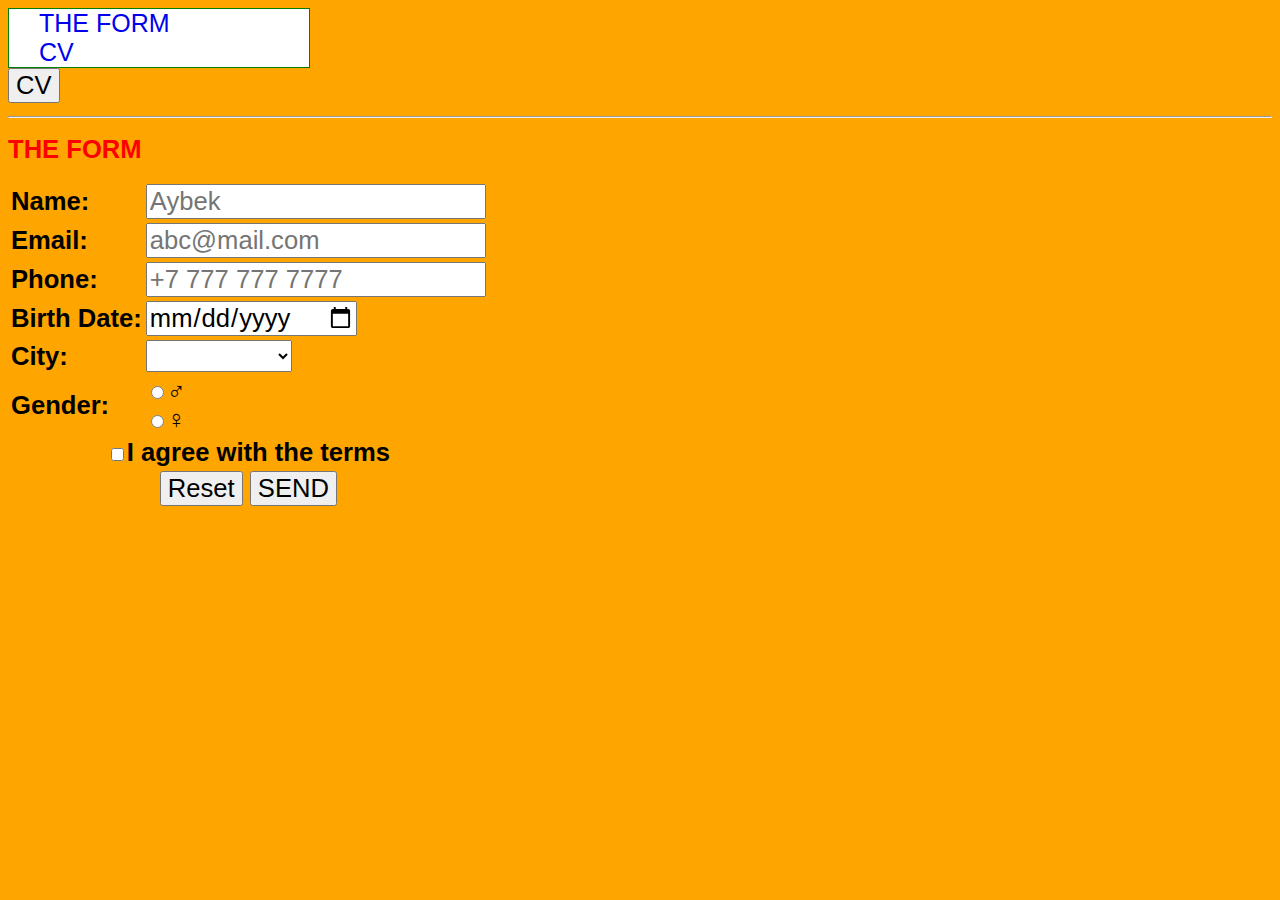
<file: index.html>
<!DOCTYPE html>
<html lang="en">
<head>
    <meta charset="UTF-8">
    <meta http-equiv="X-UA-Compatible" content="IE=edge">
    <meta name="viewport" content="width=device-width, initial-scale=1.0">
    <title>Form Page</title>
    <link rel="stylesheet" href="style.css">
</head>
<body style="background-color: orange; font-weight: bold; font-size: 25px; font-family:sans-serif;">
    <nav id="menu">
        <a href="index.html">the form</a>
        <a href="CV.html">cv</a>
    </nav>
    <a target="_blank" href="CV.html"><button>CV</button></a>
    <hr>
    <h1 style="color: red;">THE FORM</h1>
    <form action="CV.html">
        <table>
            <tr>
                <td><label for="name">Name:</label></td>
                <td><input type="text" placeholder="Aybek"></td>
            </tr>
            <tr>
                <td><label for="mail">Email:</label></td>
                <td><input type="email" placeholder="abc@mail.com"></td>
            </tr>
            <tr>
                <td><label for="tel">Phone:</label></td>
                <td><input type="tel" placeholder="+7 777 777 7777"></td>
            </tr>
            <tr>
                <td><label for="birth">Birth Date:</label></td>
                <td><input type="date"></td>
            </tr>
            <tr>
                <td><label for="city">City:</label></td>
                <td><select name="city" id="">
                    <option value=""></option>
                    <option value="ast">Astana</option>
                    <option value="alma">Almatı</option>
                    <option value="shym">Shımkent</option>
                    <option value="jez">Jezqazgan</option>
                </select></td>
            </tr>
            <tr>
                <td><label for="gender"> Gender:</label></td>
                <td><input type="radio">♂<br><input type="radio">♀</td>
            </tr>
            <tr><td colspan="2" align="center"><input type="checkbox">I agree with the terms</td></tr>
            <tr><td colspan="2" align="center"><input type="reset"> <input type="submit" value="SEND"></td></tr>
        </table>
    </form>
</body>
</html>
</file>
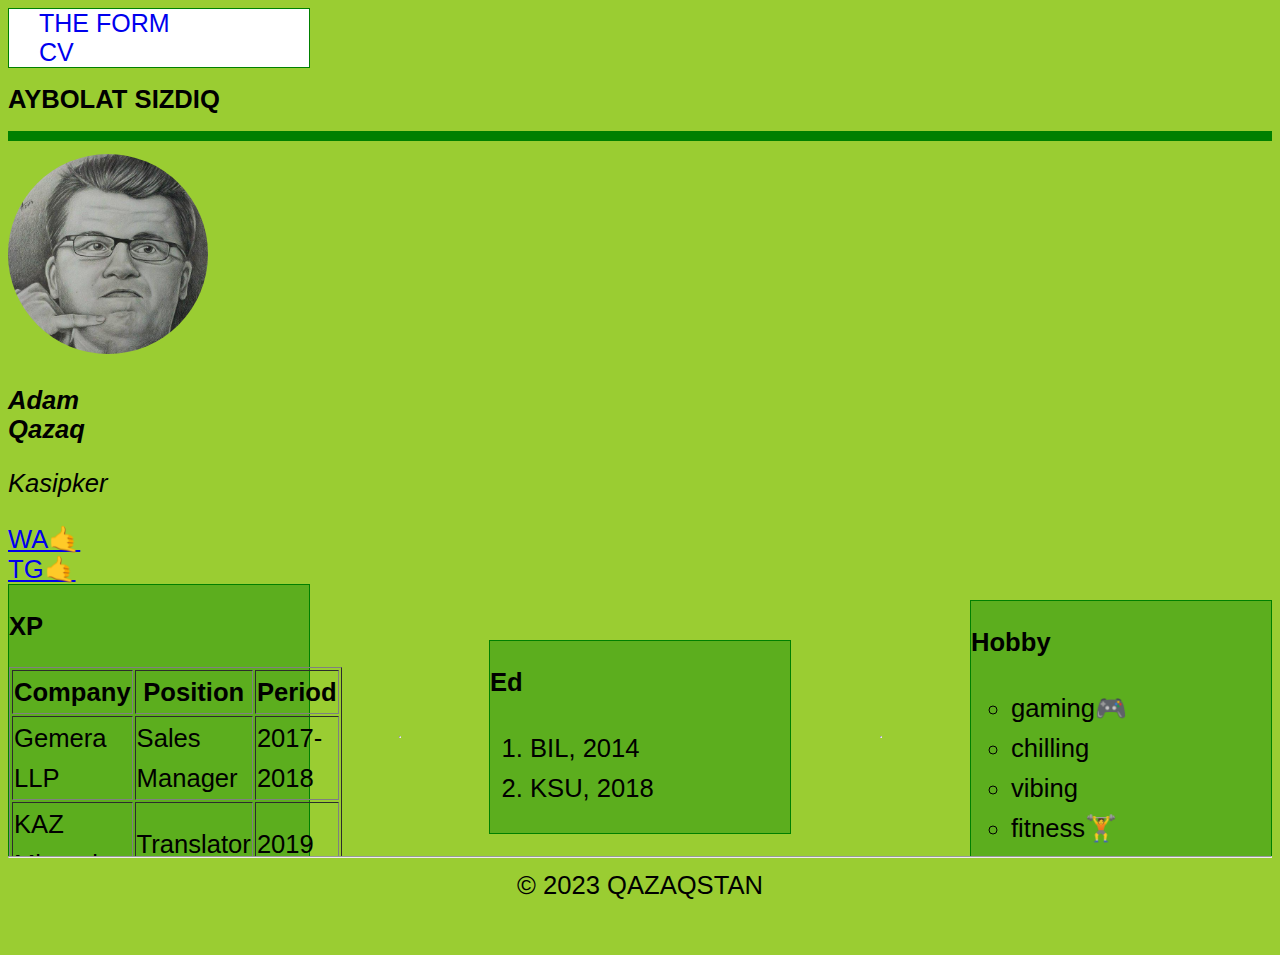
<file: CV.html>
<!-- ! tab -->
<!DOCTYPE html>
<html>

<head>
  <meta charset="UTF-8" />
  <title>CV</title>
  <style>
    body {
      background: yellowgreen;
    }
  </style>
  <link rel="stylesheet" href="style.css" />
</head>

<body>
  <nav id="menu">
    <a href="index.html">the form</a>
    <a href="CV.html">cv</a>
  </nav>
  <header>
    <h1>Aybolat Sızdıq</h1>
  </header>
  <hr size="10" noshade color="green" />
  <img src="ava.jpg" width="200" />
  <article>
    <p>
      <em><strong>Adam <br />Qazaq</strong></em>
    </p>
    <p><i>Kasipker</i></p>
  </article>
  <a href="http://wa.me/77471525935">WA🤙 <br /></a>
  <a href="http://t.me/+77471525935">TG🤙</a>
  <main>
    <div class="content">
      <h2>XP</h2>
      <table border="1">
        <tr>
          <th>Company</th>
          <th>Position</th>
          <th>Period</th>
        </tr>
        <tr>
          <td>Gemera LLP</td>
          <td>Sales Manager</td>
          <td>2017-2018</td>
        </tr>
        <tr>
          <td>KAZ Minerals</td>
          <td>Translator</td>
          <td>2019</td>
        </tr>
      </table>
    </div>
    <hr />
    <div class="content">
      <h2>Ed</h2>
      <ol>
        <li>BIL, 2014</li>
        <li>KSU, 2018</li>
      </ol>
    </div>
    <hr />
    <div class="content">
      <h2>Hobby</h2>
      <ul type="circle">
        <li>gaming🎮</li>
        <li>chilling</li>
        <li>vibing</li>
        <li>fitness🏋️</li>
      </ul>
    </div>
  </main>
  <footer>
    <hr />© 2023 QAZAQSTAN
  </footer>
</body>

</html>
</file>
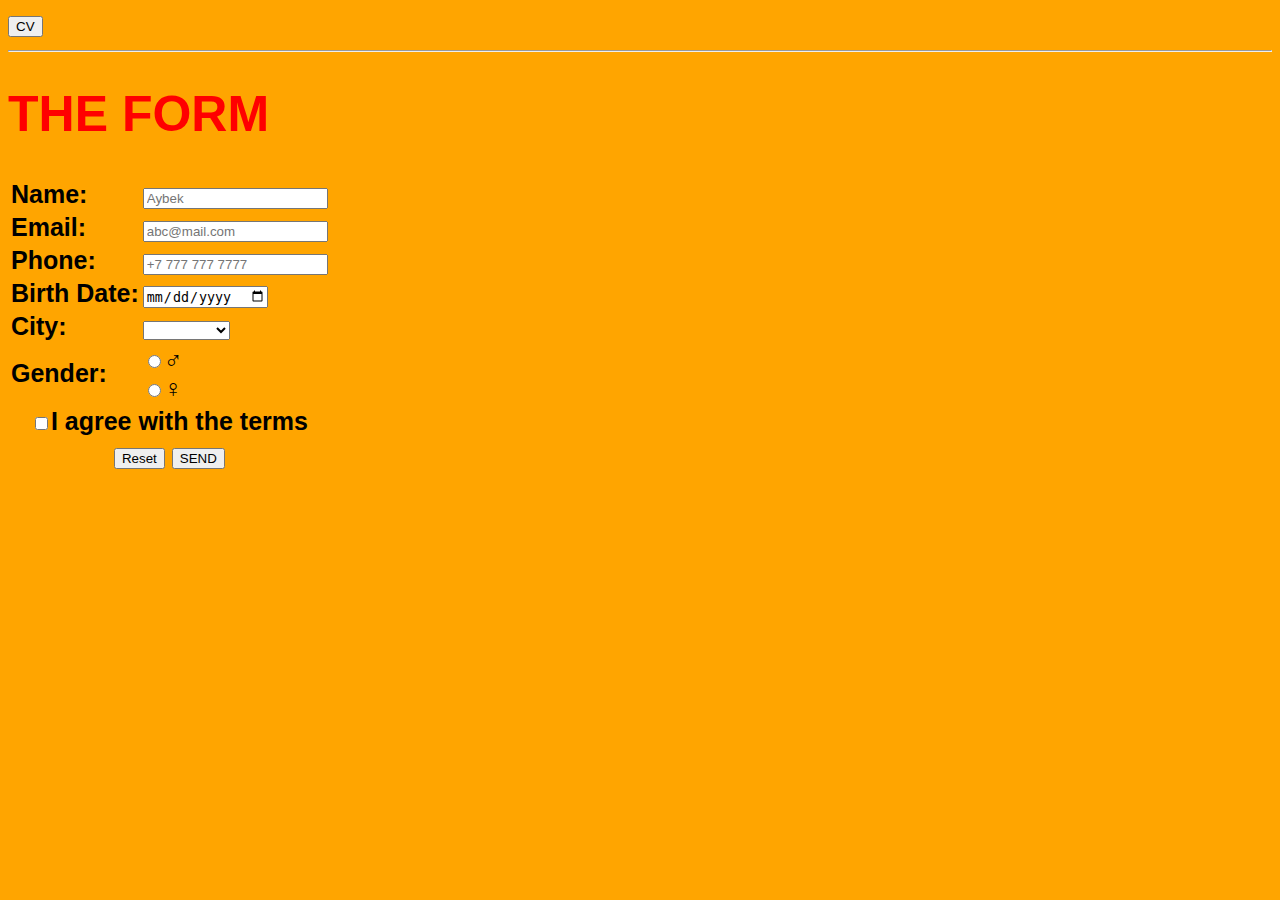
<file: hw.html>
<!DOCTYPE html>
<html lang="en">
<head>
    <meta charset="UTF-8">
    <meta http-equiv="X-UA-Compatible" content="IE=edge">
    <meta name="viewport" content="width=device-width, initial-scale=1.0">
    <title>Form Page</title>
</head>
<body style="background-color: orange; font-weight: bold; font-size: 25px; font-family:sans-serif;">
    <a target="_blank" href="CV.html"><button>CV</button></a>
    <hr>
    <h1 style="color: red;">THE FORM</h1>
    <form action="CV.html">
        <table>
            <tr>
                <td><label for="name">Name:</label></td>
                <td><input type="text" placeholder="Aybek"></td>
            </tr>
            <tr>
                <td><label for="mail">Email:</label></td>
                <td><input type="email" placeholder="abc@mail.com"></td>
            </tr>
            <tr>
                <td><label for="tel">Phone:</label></td>
                <td><input type="tel" placeholder="+7 777 777 7777"></td>
            </tr>
            <tr>
                <td><label for="birth">Birth Date:</label></td>
                <td><input type="date"></td>
            </tr>
            <tr>
                <td><label for="city">City:</label></td>
                <td><select name="city" id="">
                    <option value=""></option>
                    <option value="ast">Astana</option>
                    <option value="alma">Almatı</option>
                    <option value="shym">Shımkent</option>
                    <option value="jez">Jezqazgan</option>
                </select></td>
            </tr>
            <tr>
                <td><label for="gender"> Gender:</label></td>
                <td><input type="radio">♂<br><input type="radio">♀</td>
            </tr>
            <tr><td colspan="2" align="center"><input type="checkbox">I agree with the terms</td></tr>
            <tr><td colspan="2" align="center"><input type="reset"> <input type="submit" value="SEND"></td></tr>
        </table>
    </form>
</body>
</html>
</file>
<file: style.css>
* {
  font-family: "Segoe UI", Tahoma, Geneva, Verdana, sans-serif;
}

h1 {
  text-transform: uppercase;
}

nav {
  background: white;
  width: 300px;
  border: 1px solid green;
  position: -webkit-sticky;
  position: sticky;
  top: 0;
  display: flex;
  flex-flow: column;
}
nav a {
  text-decoration: none;
  margin: 0 30px;
  font: 25px sans-serif;
  text-transform: uppercase;
}
nav a:hover {
  color: forestgreen;
}

img {
  border-radius: 50%;
  transition: 0.5s;
}
img:hover {
  transition: 0.5s;
  transform: rotate(360deg);
  /* width: 300px; */
}

div {
  background: white;
  width: 300px;
  border: 1px solid green;
}

.content {
  background: rgba(0, 128, 0, 0.4);
}

footer {
  position: -webkit-sticky;
  position: sticky;
  bottom: 0;
  width: 100%;
  background: yellowgreen;
  text-align: center;
  /* display: flex;
  justify-content: center; */
}

@media (max-width: 480px) {
  * {
    font-size: 1em;
    /* background: yellow; */
  }
  /* body, header, div, .content, footer{
      background: yellow;
  } */
}
@media (min-width: 769px) {
  * {
    font-size: 2vw;
  }
  main {
    display: flex;
    flex-direction: row;
    flex-wrap: wrap;
    line-height: 40px;
    align-items: center;
  }
}/*# sourceMappingURL=style.css.map */
</file>
